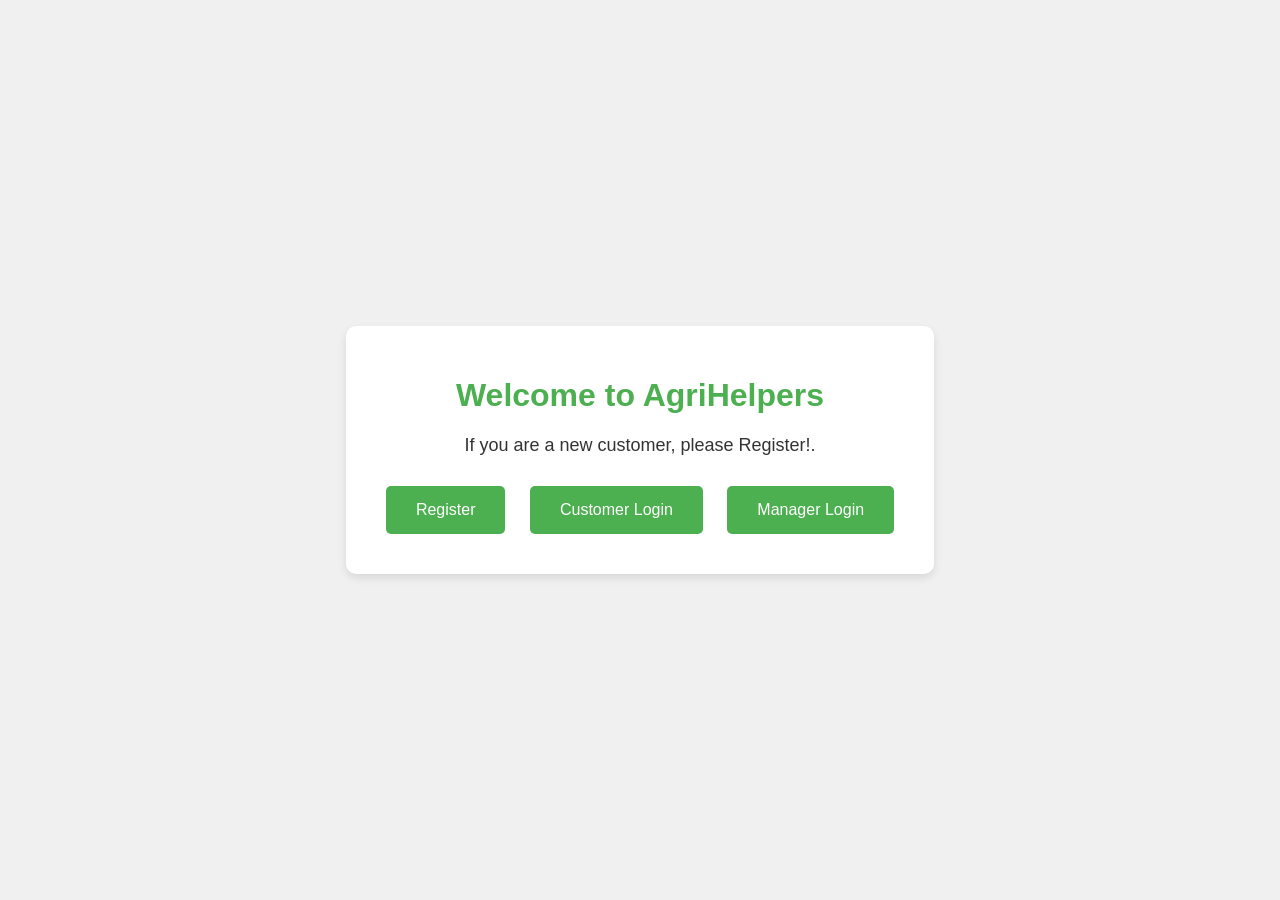
<file: AgriHelpers_WebApp/templates/index.html>
<!DOCTYPE html>
<html lang="en">
<head>
    <meta charset="UTF-8">
    <meta name="viewport" content="width=device-width, initial-scale=1.0">
    <title>AgriHelpers - Home</title>
    <style>
        body {
            font-family: Arial, sans-serif;
            display: flex;
            justify-content: center;
            align-items: center;
            height: 100vh;
            margin: 0;
            background-color: #f0f0f0;
        }
        .container {
            text-align: center;
            background-color: #fff;
            padding: 30px;
            box-shadow: 0 4px 8px rgba(0, 0, 0, 0.1);
            border-radius: 10px;
        }
        h1 {
            color: #4CAF50;
        }
        p {
            font-size: 18px;
            color: #333;
            margin: 20px 0;
        }
        button {
            background-color: #4CAF50;
            color: white;
            padding: 15px 30px;
            margin: 10px;
            border: none;
            border-radius: 5px;
            cursor: pointer;
            font-size: 16px;
        }
        button:hover {
            background-color: #45a049;
        }
    </style>
</head>
<body>
    <div class="container">
        <h1>Welcome to AgriHelpers</h1>

        <!-- Notification for new customers -->
        <p>If you are a new customer, please Register!.</p>
        <button onclick="window.location.href='/register'">Register</button>

        <!-- Existing customer login options -->
        <button onclick="window.location.href='/customer_login'">Customer Login</button>
        <button onclick="window.location.href='/employee_login'">Manager Login</button>
    </div>
</body>
</html>
</file>
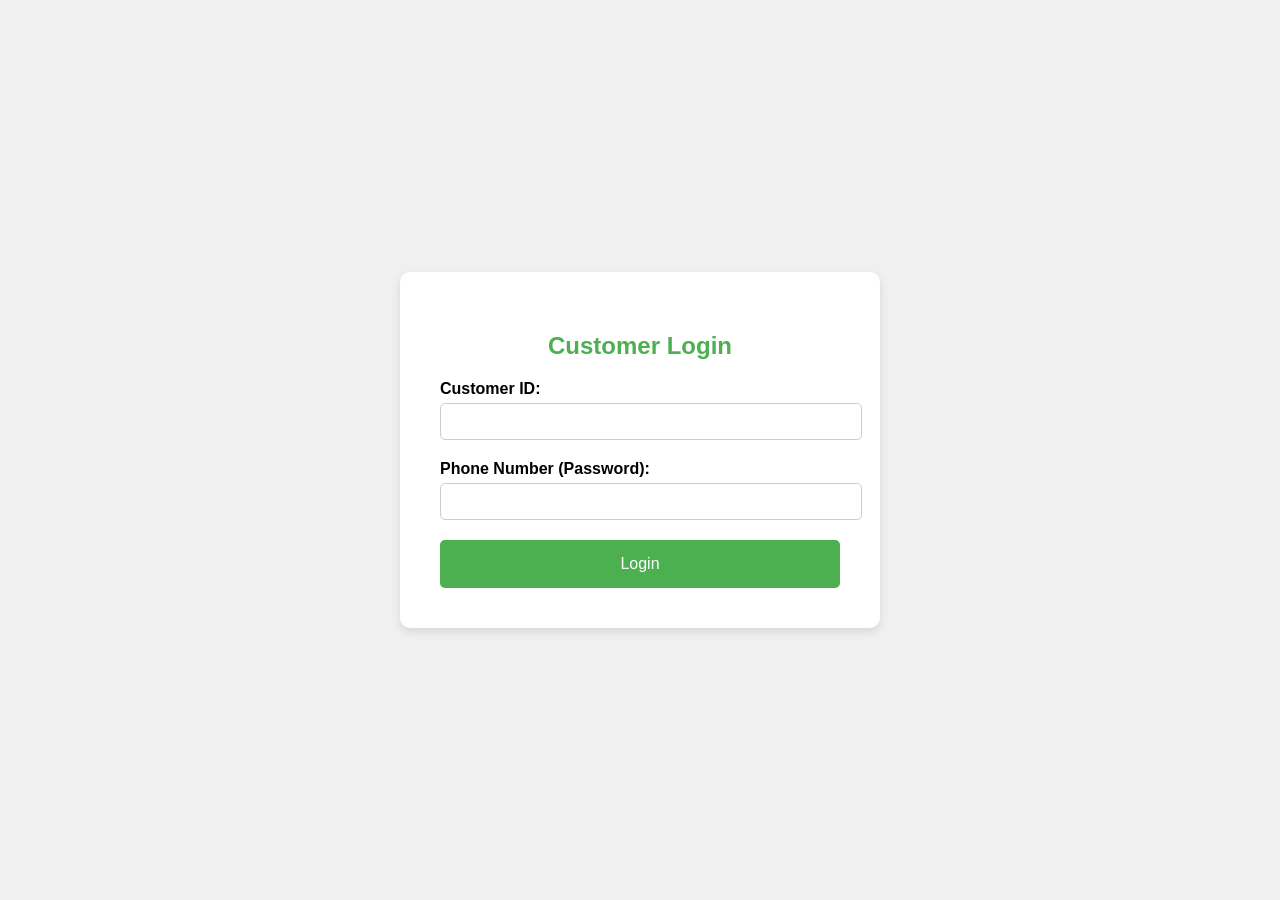
<file: AgriHelpers_WebApp/templates/customer_login.html>
<!DOCTYPE html>
<html lang="en">
<head>
    <meta charset="UTF-8">
    <meta name="viewport" content="width=device-width, initial-scale=1.0">
    <title>Customer Login</title>
    <style>
        body {
            font-family: Arial, sans-serif;
            display: flex;
            justify-content: center;
            align-items: center;
            height: 100vh;
            margin: 0;
            background-color: #f0f0f0;
        }
        .container {
            background-color: #fff;
            padding: 40px;
            box-shadow: 0 4px 8px rgba(0, 0, 0, 0.1);
            border-radius: 10px;
            width: 400px;
        }
        h2 {
            color: #4CAF50;
            text-align: center;
        }
        label {
            font-weight: bold;
            display: block;
            margin-bottom: 5px;
        }
        input[type="text"], input[type="password"] {
            width: 100%;
            padding: 10px;
            margin-bottom: 20px;
            border: 1px solid #ccc;
            border-radius: 5px;
        }
        button {
            width: 100%;
            padding: 15px;
            background-color: #4CAF50;
            color: white;
            border: none;
            border-radius: 5px;
            cursor: pointer;
            font-size: 16px;
        }
        button:hover {
            background-color: #45a049;
        }
    </style>
</head>
<body>
    <div class="container">
        <h2>Customer Login</h2>
        <form action="/customer_login" method="POST">
            <label for="customer_id">Customer ID:</label>
            <input type="text" id="customer_id" name="customer_id" required>
            
            <label for="phone">Phone Number (Password):</label>
            <input type="password" id="phone" name="phone" required>
            
            <button type="submit">Login</button>
        </form>
    </div>
</body>
</html>
</file>
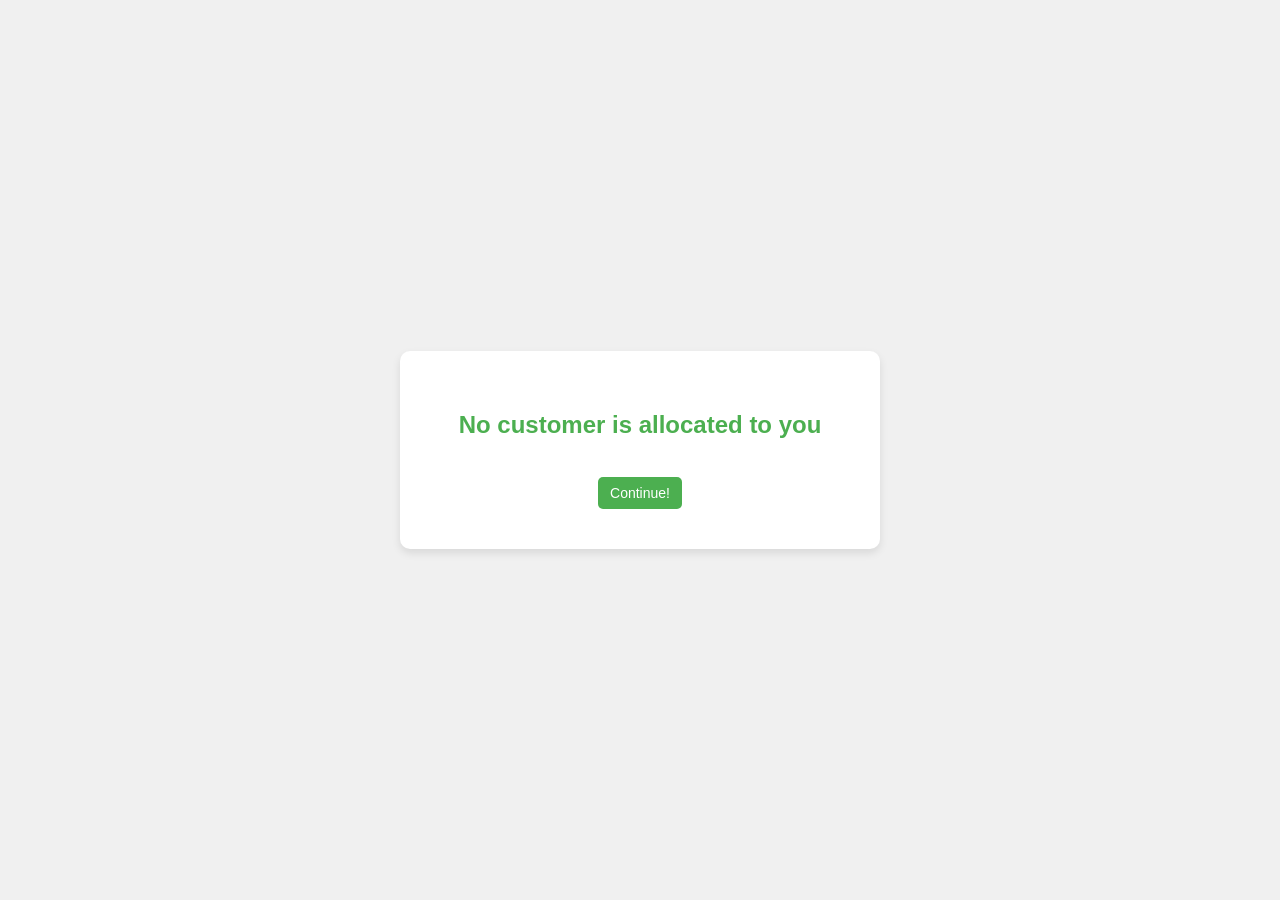
<file: AgriHelpers_WebApp/templates/employee_homepage_2.html>
<!DOCTYPE html>
<html lang="en">
<head>
    <meta charset="UTF-8">
    <meta name="viewport" content="width=device-width, initial-scale=1.0">
    <title>Manager Homepage - AgriHelpers</title>
    <style>
        body {
            font-family: Arial, sans-serif;
            display: flex;
            justify-content: center;
            align-items: center;
            height: 100vh;
            margin: 0;
            background-color: #f0f0f0;
        }
        .container {
            background-color: #fff;
            padding: 40px;
            box-shadow: 0 4px 8px rgba(0, 0, 0, 0.1);
            border-radius: 10px;
            width: 100%;
            max-width: 400px;
            text-align: center;
        }
        h2 {
            color: #4CAF50;
            margin-bottom: 20px;
        }
        p {
            font-size: 18px;
            color: #555;
            margin-top: 20px;
        }
        button {
            padding: 8px 12px;
            background-color: #4CAF50;
            color: white;
            border: none;
            border-radius: 5px;
            font-size: 14px;
            cursor: pointer;
            transition: background-color 0.3s ease;
        }
        button:hover {
            background-color: #45a049;
        }
        button:active {
            background-color: #3e8e41;
        }
    </style>
</head>
<body>

    <div class="container" method="POST">
        <h2>No customer is allocated to you</h2>
        <br>
        <form action = "/manager_homepage_2" method="post">
            <button>Continue!</button>
        </form>
    </div>

</body>
</html>
</file>
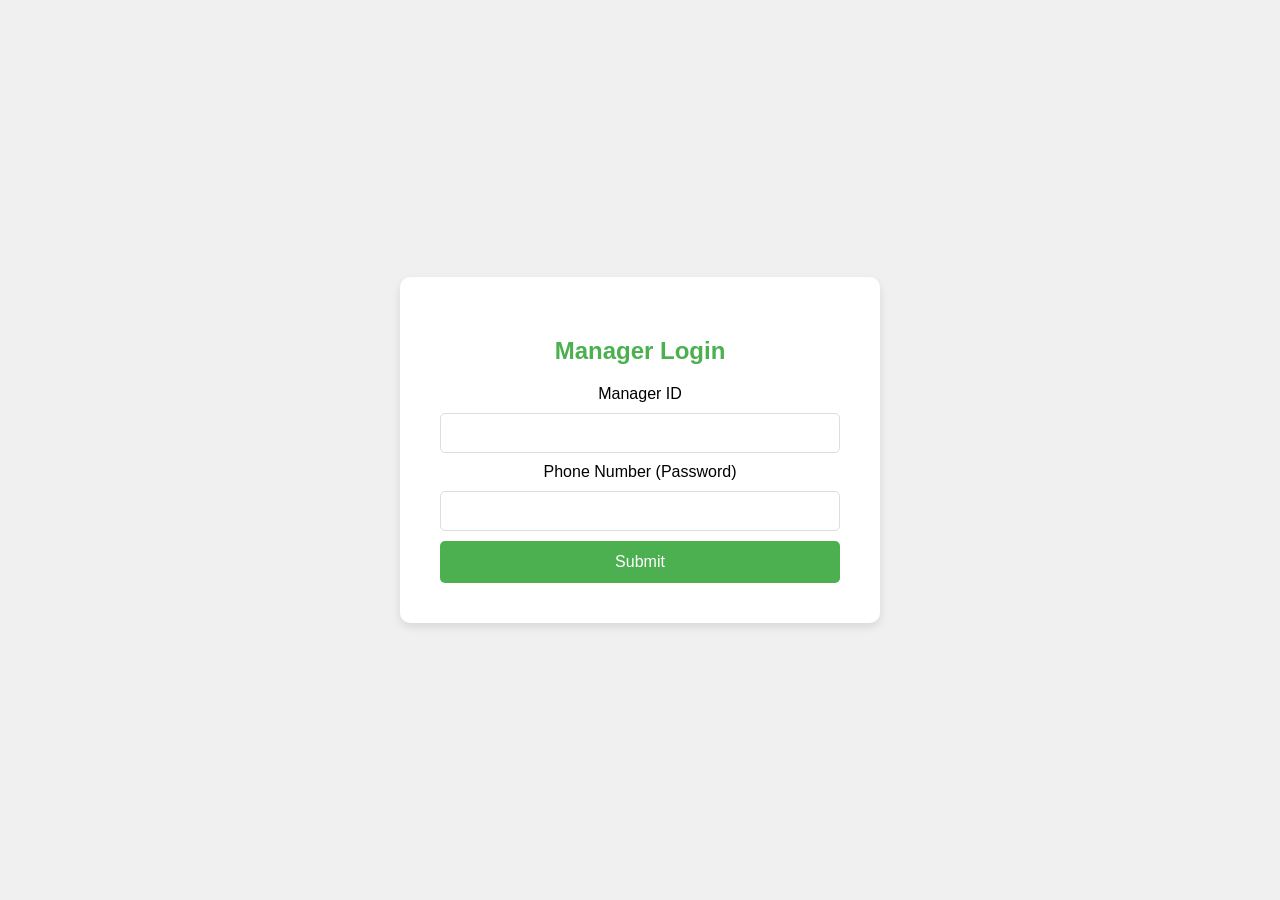
<file: AgriHelpers_WebApp/templates/employee_login.html>
<!DOCTYPE html>
<html lang="en">
<head>
    <meta charset="UTF-8">
    <meta name="viewport" content="width=device-width, initial-scale=1.0">
    <title>Manager Login - AgriHelpers</title>
    <style>
        body {
            font-family: Arial, sans-serif;
            display: flex;
            justify-content: center;
            align-items: center;
            height: 100vh;
            margin: 0;
            background-color: #f0f0f0;
        }
        .login-container {
            background-color: #fff;
            padding: 40px;
            box-shadow: 0 4px 8px rgba(0, 0, 0, 0.1);
            border-radius: 10px;
            width: 100%;
            max-width: 400px;
            text-align: center;
        }
        h2 {
            color: #4CAF50;
            margin-bottom: 20px;
        }
        input[type="text"],
        input[type="password"] {
            width: 100%;
            padding: 10px;
            margin: 10px 0;
            border: 1px solid #ddd;
            border-radius: 5px;
            box-sizing: border-box;
            font-size: 16px;
        }
        button {
            background-color: #4CAF50;
            color: white;
            padding: 12px 20px;
            border: none;
            border-radius: 5px;
            cursor: pointer;
            font-size: 16px;
            width: 100%;
        }
        button:hover {
            background-color: #45a049;
        }
    </style>
</head>
<body>
    <div class="login-container">
        <h2>Manager Login</h2>
        <form action="/employee_login" method="POST">
            <label for="manager_id">Manager ID</label>
            <input type="text" id="manager_id" name="manager_id" required>

            <label for="phone_number">Phone Number (Password)</label>
            <input type="password" id="phone_number" name="phone_number" required>

            <button type="submit">Submit</button>
        </form>
    </div>
</body>
</html>
</file>
